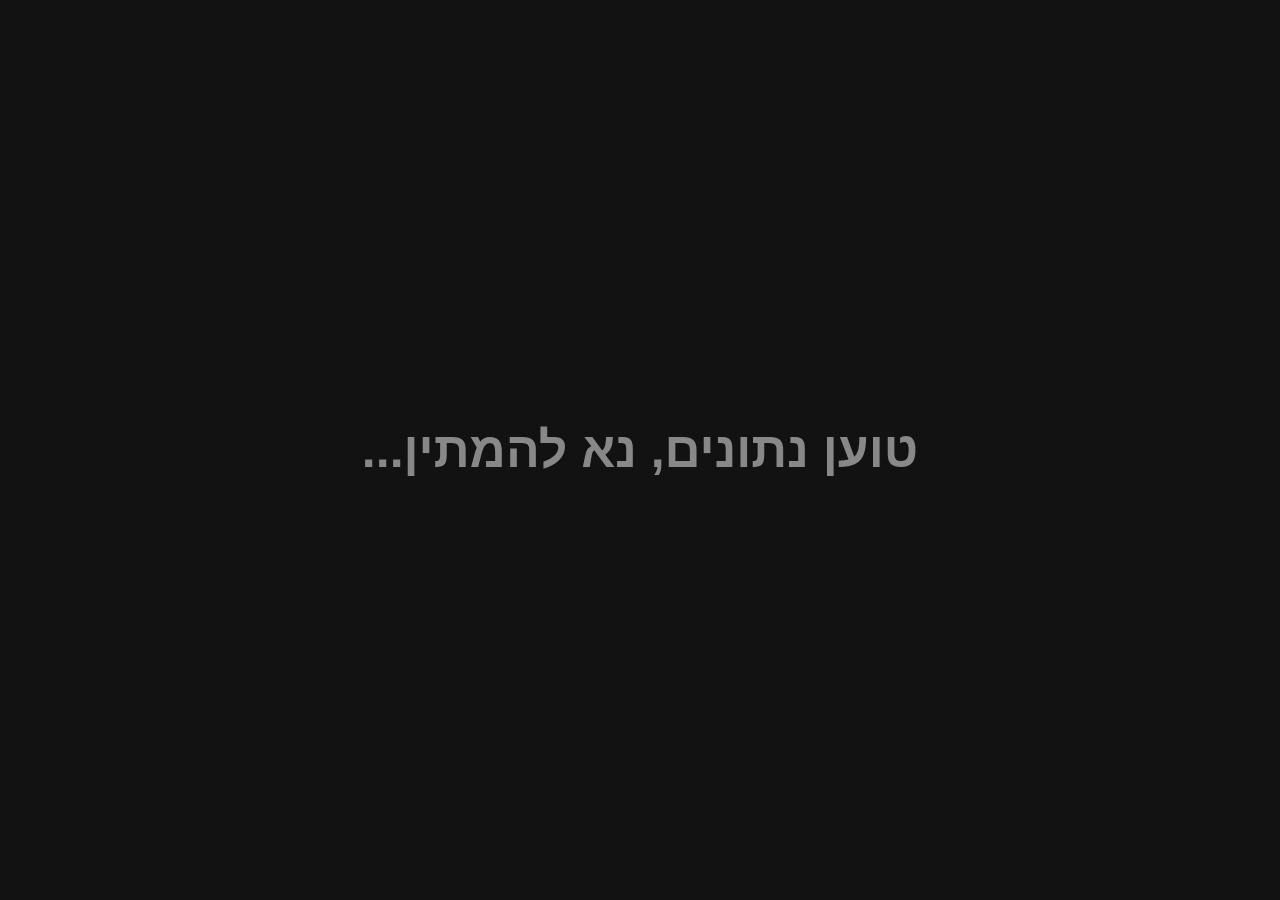
<file: templates/loading.html>
<!DOCTYPE html>
<html lang="en">
<head>
    <meta charset="UTF-8">
    <meta name="viewport" content="width=device-width, initial-scale=1.0">
    <title>Loading</title>
    <link rel="stylesheet" href="/static/styles.css"> <!-- Include your CSS file -->
    <script>
        // Function to reload the page every second
        setInterval(function() {
            location.reload(); // Reload the current page
        }, 1000); // 1000 milliseconds = 1 second
    </script>
</head>
<body>
    <div class="loading">
        <h2 class="loading-text">טוען נתונים, נא להמתין...</h2> <!-- Use the loading-text class -->
    </div>
</body>
</html>
</file>
<file: static/styles.css>
/* Dark Mode Styles */
body {
    background-color: #121212;
    color: #FFFFFF;
    text-align: center;
    font-family: Arial, sans-serif;
    overflow: hidden; /* Prevent scrolling */
    margin: 0;
}

#ticker-container {
    width: 100%;
    height: calc(100vh - 80px); /* Full viewport height minus button height */
    padding: 0;
    display: flex;
    flex-direction: column; /* Stack the channel name, message, and time vertically */
    justify-content: center; /* Center the content vertically */
    align-items: center;
    overflow-y: auto; /* Enable vertical scrolling if content overflows */
}

.ticker-item {
    width: 90%;
    border: 1px solid #333;
    padding: 15px;
    margin: 10px 0;
    border-radius: 8px;
    background-color: #1e1e1e;
}

#channel-name {
    font-weight: bold;
    font-size: 24px;
    color: #888888;  /* Grey color */
    margin-bottom: 10px; /* Add space below the channel name */
    white-space: nowrap;
    overflow: hidden;
    text-overflow: ellipsis; /* Truncate the channel name if it's too long */
    direction: rtl;
}

#message-text {
    font-size: 50px;
    white-space: normal;
    word-wrap: break-word;
    overflow-wrap: break-word;
    max-width: 90%;
    margin: 0 auto;
    display: inline-block;
    max-height: calc(50vh); /* Limit message height to half of the viewport */
    overflow: hidden; /* Hide overflow to prevent scroll bars */
    text-overflow: ellipsis; /* Add ellipsis (...) for clipped content */
    direction: rtl;
}

#message-text a {
    font-size: 30px; /* Set smaller font size for links */
    color: blue; /* Optional: adjust link color */
    text-decoration: underline; /* Optional: underline for better visibility */
    display: block; /* Forces the link to appear on a new line */
    margin-top: 10px; /* Optional: add space above the link */
}

.message-image, .message-video {
    max-width: 100%; /* Make sure the media doesn't overflow */
    max-height: 300px; /* Limit media height */
    object-fit: contain; /* Maintain aspect ratio */
    display: block;
    margin: 10px auto; /* Add some margin around the media */
}

#message-time {
    font-size: 25px;
    color: #bbbbbb;
    margin-top: 10px;
    text-align: center;
    direction: rtl;
}

#refreshFeed {
    padding: 10px 20px;
    font-size: 16px;
    cursor: pointer;
    margin: 20px auto;
    background-color: #007BFF;
    color: white;
    border: none;
    border-radius: 5px;
    transition: background-color 0.2s;
    position: absolute;
    bottom: 20px;
    left: 50%;
    transform: translateX(-50%);
}

#refreshFeed:hover {
    background-color: #0056b3;
}

/* Media Queries for smaller devices */
@media (max-width: 768px) {
    #message-text {
        font-size: 1.5em;
        max-height: 35vh; /* Adjust the message height for smaller screens */
    }

    #channel-name {
        font-size: 30px;
    }

    .message-image,
    #message-media img,
    #message-media video {
        max-width: 90%; /* Allow images to take more space on smaller screens */
        max-height: calc(30vh); /* Adjust image height for smaller screens */
    }

    #refreshFeed {
        font-size: 14px;
        padding: 8px 16px;
    }
}

/* Loading Screen Styles */
.loading-text {
    font-size: 50px;        /* Adjust size to your preference */
    color: #888888;         /* Grey color */
    font-weight: bold;
    display: flex;
    justify-content: center; /* Horizontally center */
    align-items: center;     /* Vertically center */
    height: 100vh;           /* Full viewport height */
    text-align: center;
    margin: 0;               /* Remove any default margins */
    direction: rtl;
}

/* Recent message time - green color */
#message-time.recent-message {
    color: green;
}

/* Old message time - grey color */
#message-time.old-message {
    color: #bbbbbb;
}

/* Connection Lost Message */
.connection-lost {
    font-size: 40px;
    color: #ff4c4c;  /* Red color to indicate a problem */
    font-weight: bold;
    text-align: center;
    margin: 20px;
}

/* Language selector styles */
#language-selector {
    position: absolute;
    top: 20px;
    right: 20px;
    background-color: #1e1e1e;
    color: white;
    border: 1px solid #333;
    border-radius: 5px;
    padding: 5px;
    font-size: 16px;
    outline: none;
    cursor: pointer;
    z-index: 1000; /* Ensure it appears above other elements */
}

#language-selector option {
    background-color: #1e1e1e;
    color: white;
}

/* Loading Screen Styles */
.loading-text {
    font-size: 50px;        /* Adjust size to your preference */
    color: #888888;         /* Grey color */
    font-weight: bold;
    display: flex;
    justify-content: center; /* Horizontally center */
    align-items: center;     /* Vertically center */
    height: 100vh;           /* Full viewport height */
    text-align: center;
    margin: 0;               /* Remove any default margins */
    direction: rtl;
}
</file>
